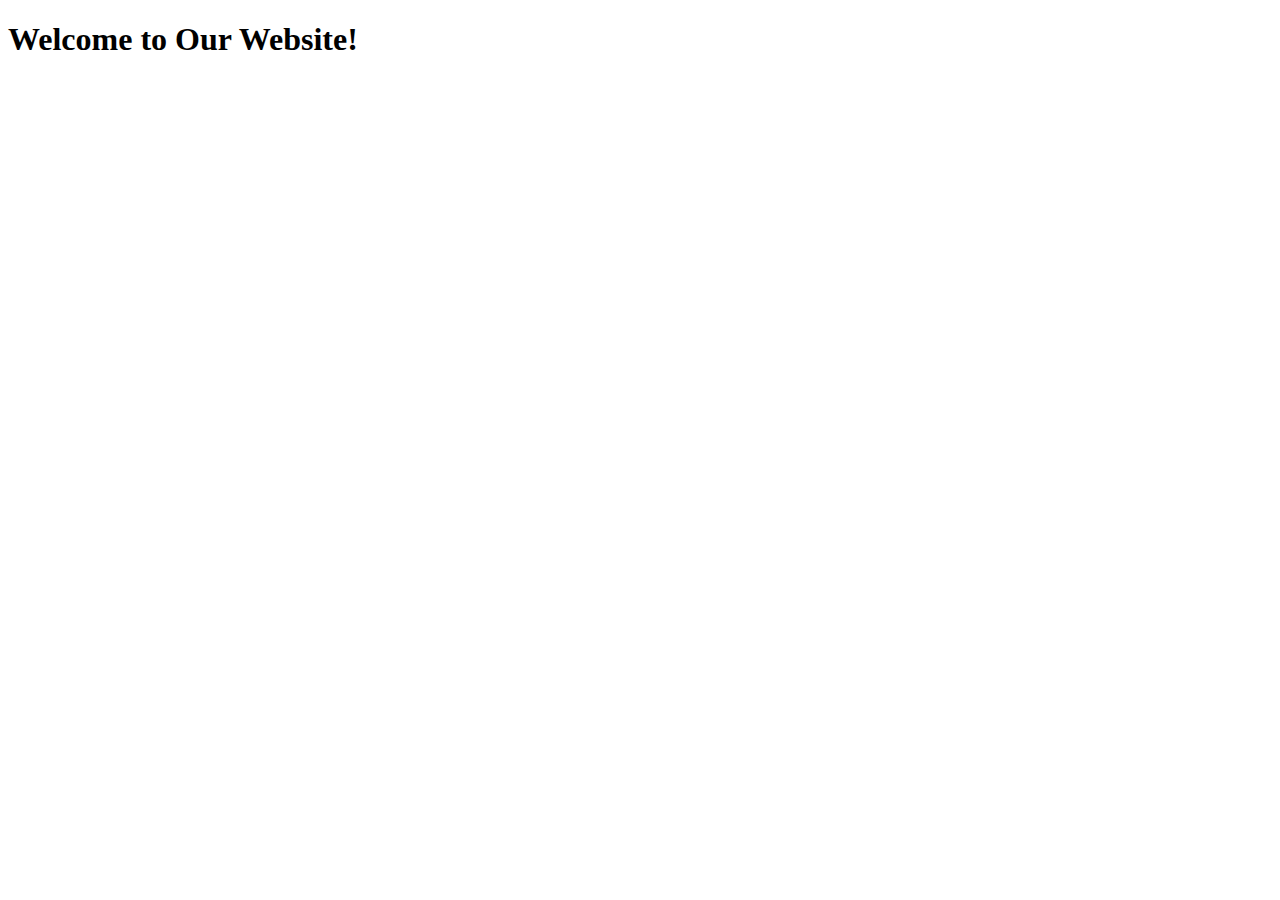
<file: Flask_app/templates/home_page.html>
<!DOCTYPE html>
<html lang="en">

<head>
    <meta charset="UTF-8">
    <meta name="viewport" content="width=device-width, initial-scale=1.0">
    <title>Home Page</title>
</head>

<body>
    <h1>Welcome to Our Website!</h1>
</body>

</html>
</file>
